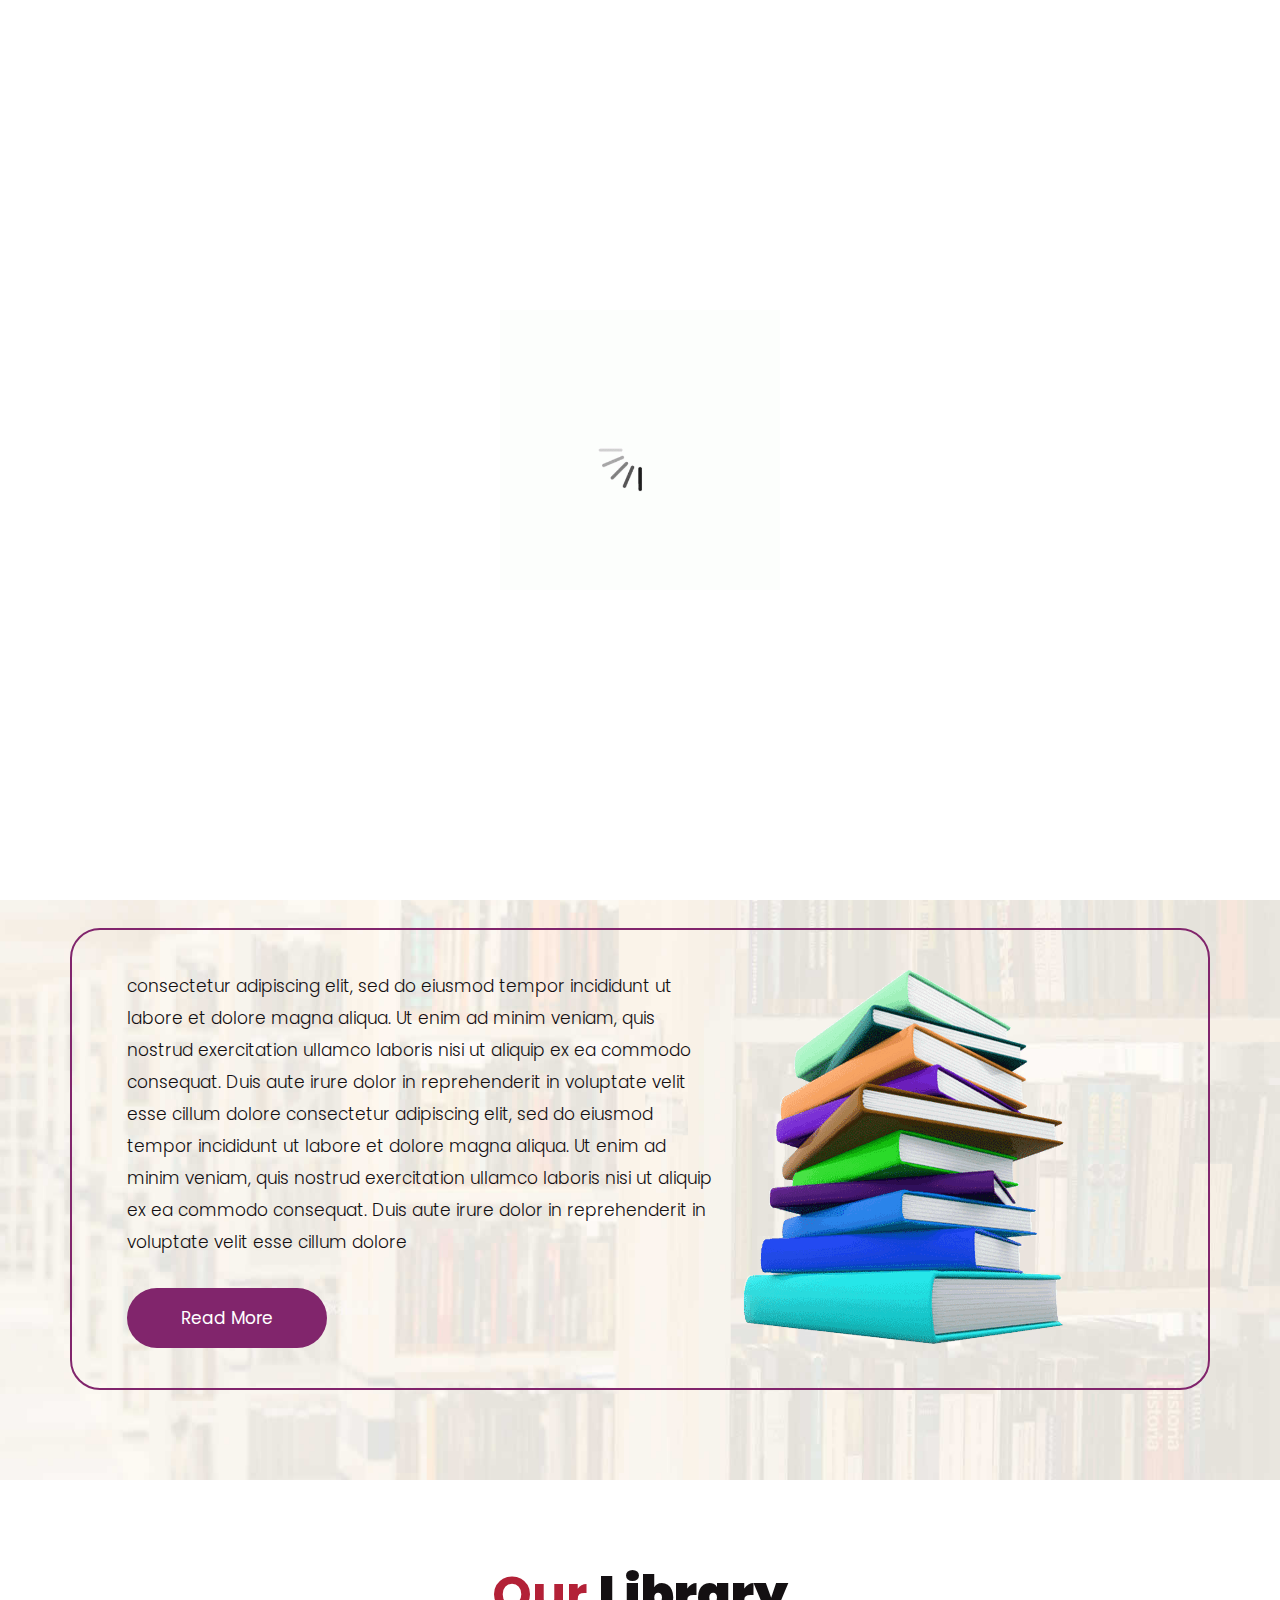
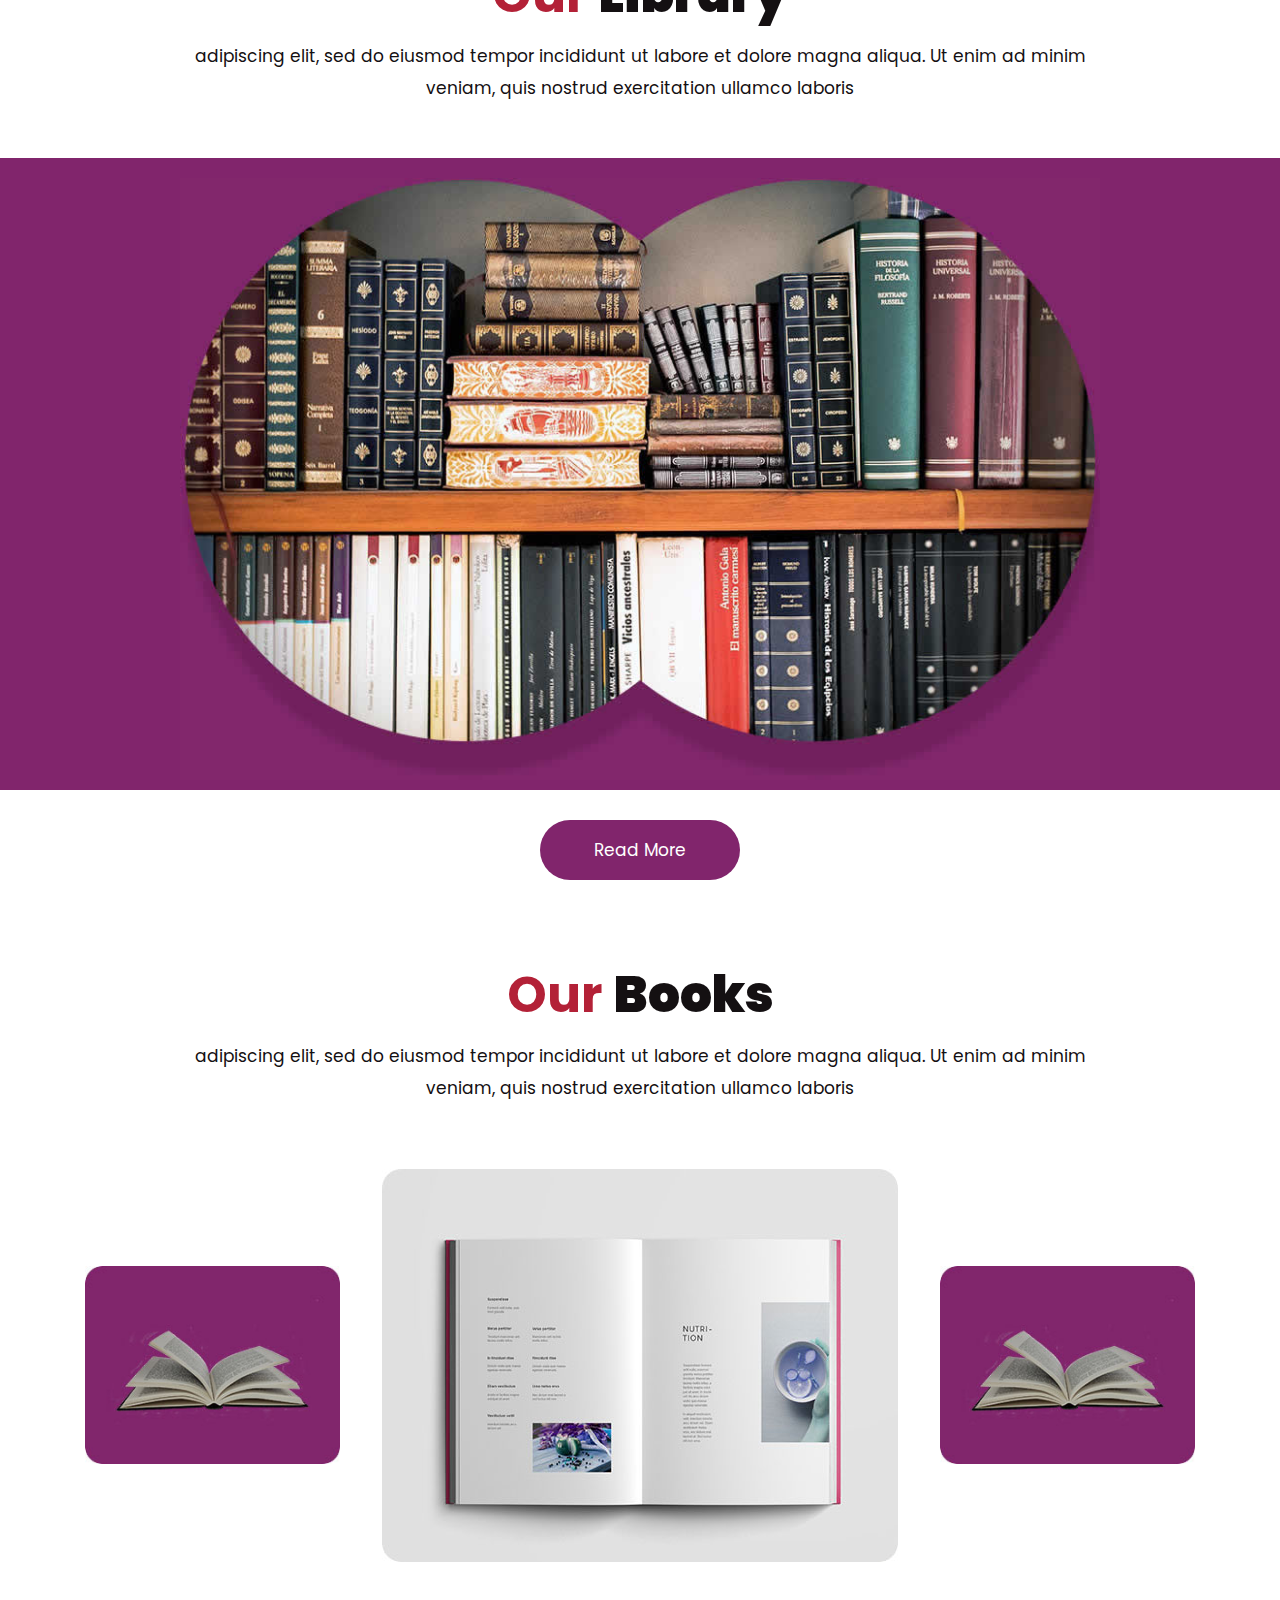
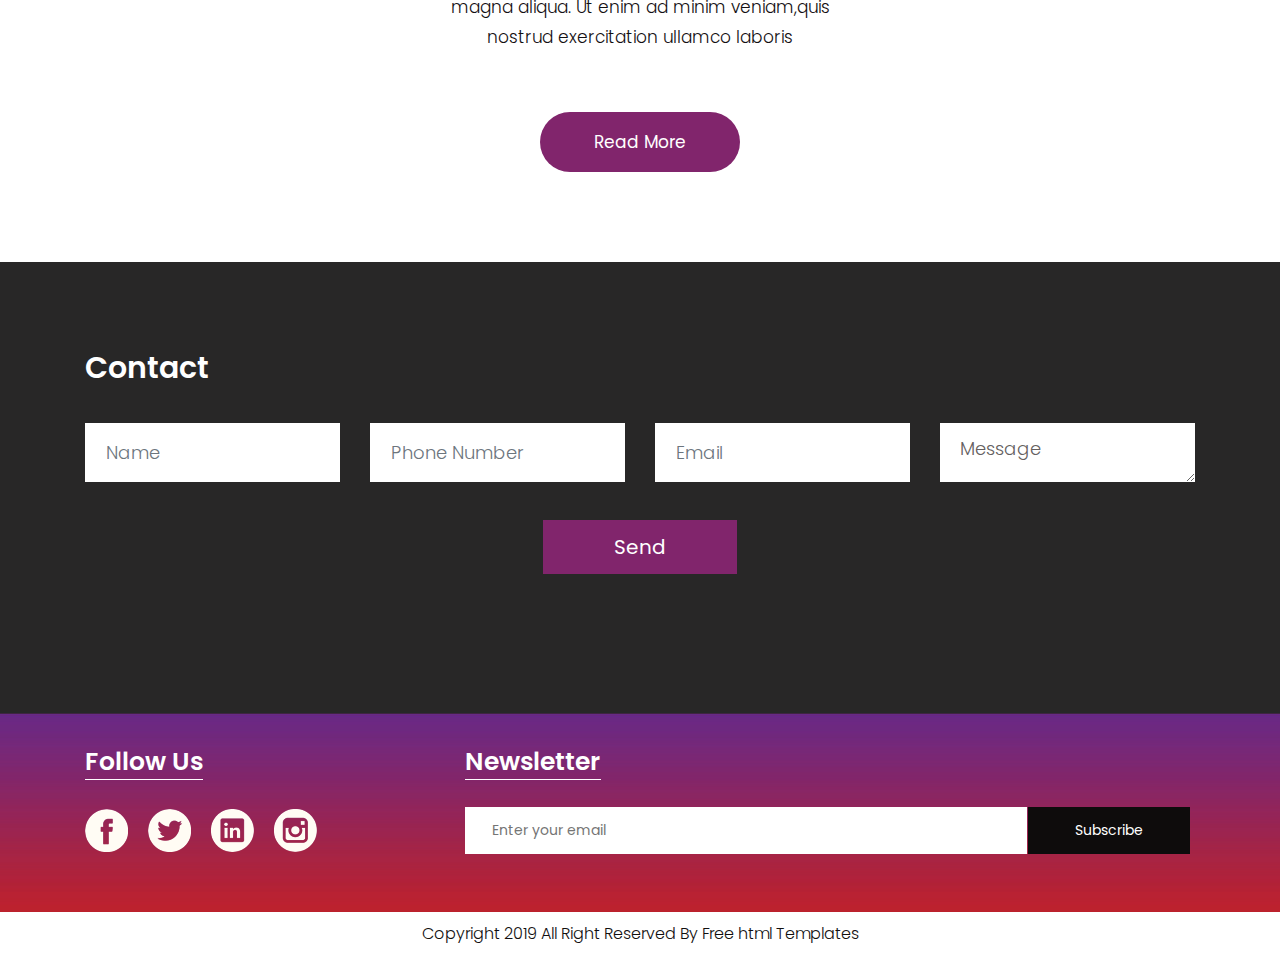
<file: memorial/index.html>
<!DOCTYPE html>
<html lang="en">

<head>
    <!-- basic -->
    <meta charset="utf-8">
    <meta http-equiv="X-UA-Compatible" content="IE=edge">
    <!-- mobile metas -->
    <meta name="viewport" content="width=device-width, initial-scale=1">
    <meta name="viewport" content="initial-scale=1, maximum-scale=1">
    <!-- site metas -->
    <title>memorial books</title>
    <meta name="keywords" content="">
    <meta name="description" content="">
    <meta name="author" content="">
    <!-- bootstrap css -->
    <link rel="stylesheet" href="css/bootstrap.min.css">
    <!-- style css -->
    <link rel="stylesheet" href="css/style.css">
    <!-- Responsive-->
    <link rel="stylesheet" href="css/responsive.css">
    <!-- fevicon -->
    <link rel="icon" href="images/fevicon.png" type="image/gif" />
    <!-- Scrollbar Custom CSS -->
    <link rel="stylesheet" href="css/jquery.mCustomScrollbar.min.css">
    <!-- Tweaks for older IEs-->
    <!--[if lt IE 9]>
      <script src="https://oss.maxcdn.com/html5shiv/3.7.3/html5shiv.min.js"></script>
      <script src="https://oss.maxcdn.com/respond/1.4.2/respond.min.js"></script><![endif]-->
</head>
<!-- body -->

<body class="main-layout home_page">
    <!-- loader  -->
    <div class="loader_bg">
        <div class="loader"><img src="images/loading.gif" alt="#" /></div>
    </div>
    <!-- end loader -->
    <!-- header -->
    <header>
        <!-- header inner -->
        <div class="header">
            <div class="container">
                <div class="row">
                    <div class="col-xl-3 col-lg-3 col-md-3 col-sm-3 col logo_section">
                        <div class="full">
                            <div class="center-desk">
                                <div class="logo">
                                    <a href="index.html"><img src="images/logo.png" alt="#"></a>
                                </div>
                            </div>
                        </div>
                    </div>
                    <div class="col-xl-9 col-lg-9 col-md-9 col-sm-9">
                        <div class="menu-area">
                            <div class="limit-box">
                                <nav class="main-menu">
                                    <ul class="menu-area-main">
                                        <li class="active"> <a href="index.html">Home</a> </li>

                                        <li><a href="ourevents.html">Our Events</a></li>
                                        <li>
                                            <a href="Announcement.html">Announcement</a>
                                        </li>

                                        <li class="mean-last">
                                            <a href="#"><img src="images/search_icon.png" alt="#" /></a>
                                        </li>
                                        <li class="mean-last">
                                            <a href="#"><img src="images/top-icon.png" alt="#" /></a>
                                        </li>
                                    </ul>
                                </nav>
                            </div>
                        </div>
                    </div>
                </div>
            </div>
        </div>

        <!-- end header inner -->
    </header>
    <!-- end header -->
    <section class="slider_section">
        <div id="myCarousel" class="carousel slide banner-main" data-ride="carousel">
            <div class="carousel-inner">
                <div class="carousel-item active">
                    <img class="first-slide" src="images/banner.jpg" alt="First slide">
                    <div class="container">
                        <div class="carousel-caption relative">
                            <h1>The Best Libraries That<br> Every Book Lover Must<br> Visit!</h1>
                            <p>adipiscing elit, sed do eiusmod tempor incididunt ut<br> labore et dolore magna aliqua. Ut enim ad minim<br> veniam, quis nostrud exercitation </p>
                            <div class="button_section"> <a class="main_bt" href="#">Read More</a> </div>
                            <ul class="locat_icon">
                                <li>
                                    <a href="#"><img src="icon/facebook.png"></a>
                                </li>
                                <li>
                                    <a href="#"><img src="icon/Twitter.png"></a>
                                </li>
                                <li>
                                    <a href="#"><img src="icon/linkedin.png"></a>
                                </li>
                                <li>
                                    <a href="#"><img src="icon/instagram.png"></a>
                                </li>
                            </ul>
                        </div>
                    </div>
                </div>
                <div class="carousel-item">
                    <img class="second-slide" src="images/banner.jpg" alt="Second slide">
                    <div class="container">
                        <div class="carousel-caption relative">
                            <h1>The Best Libraries That<br> Every Book Lover Must<br> Visit!</h1>
                            <p>adipiscing elit, sed do eiusmod tempor incididunt ut<br> labore et dolore magna aliqua. Ut enim ad minim<br> veniam, quis nostrud exercitation </p>
                            <div class="button_section"> <a class="main_bt" href="#">Read More</a> </div>
                            <ul class="locat_icon">
                                <li>
                                    <a href="#"><img src="icon/facebook.png"></a>
                                </li>
                                <li>
                                    <a href="#"><img src="icon/Twitter.png"></a>
                                </li>
                                <li>
                                    <a href="#"><img src="icon/linkedin.png"></a>
                                </li>
                                <li>
                                    <a href="#"><img src="icon/instagram.png"></a>
                                </li>
                            </ul>
                        </div>
                    </div>
                </div>
                <div class="carousel-item">
                    <img class="third-slide" src="images/banner.jpg" alt="Third slide">
                    <div class="container">
                        <div class="carousel-caption relative">
                            <h1>The Best Libraries That<br> Every Book Lover Must<br> Visit!</h1>
                            <p>adipiscing elit, sed do eiusmod tempor incididunt ut<br> labore et dolore magna aliqua. Ut enim ad minim<br> veniam, quis nostrud exercitation </p>
                            <div class="button_section"> <a class="main_bt" href="#">Read More</a> </div>
                            <ul class="locat_icon">
                                <li>
                                    <a href="#"><img src="icon/facebook.png"></a>
                                </li>
                                <li>
                                    <a href="#"><img src="icon/Twitter.png"></a>
                                </li>
                                <li>
                                    <a href="#"><img src="icon/linkedin.png"></a>
                                </li>
                                <li>
                                    <a href="#"><img src="icon/instagram.png"></a>
                                </li>
                            </ul>
                        </div>
                    </div>
                </div>
            </div>
            <a class="carousel-control-prev" href="#myCarousel" role="button" data-slide="prev">
                <span class="carousel-control-prev-icon" aria-hidden="true"></span>
                <span class="sr-only">Previous</span>
            </a>
            <a class="carousel-control-next" href="#myCarousel" role="button" data-slide="next">
                <span class="carousel-control-next-icon" aria-hidden="true"></span>
                <span class="sr-only">Next</span>
            </a>
        </div>
    </section>
    <!-- about -->
    <div class="about">
        <div class="container">
            <div class="row">
                <div class="col-md-10 offset-md-1">
                    <div class="aboutheading">
                        <h2>About <strong class="black">Us</strong></h2>
                        <span>adipiscing elit, sed do eiusmod tempor incididunt ut labore et dolore magna aliqua. Ut enim ad minim veniam, quis nostrud exercitation ullamco laboris</span>
                    </div>
                </div>
            </div>
            <div class="row border">
                <div class="col-xl-7 col-lg-7 col-md-12 col-sm-12">
                    <div class="about-box">
                        <p> consectetur adipiscing elit, sed do eiusmod tempor incididunt ut labore et dolore magna aliqua. Ut enim ad minim veniam, quis nostrud exercitation ullamco laboris nisi ut aliquip ex ea commodo consequat. Duis aute irure dolor in
                            reprehenderit in voluptate velit esse cillum dolore consectetur adipiscing elit, sed do eiusmod tempor incididunt ut labore et dolore magna aliqua. Ut enim ad minim veniam, quis nostrud exercitation ullamco laboris nisi ut
                            aliquip ex ea commodo consequat. Duis aute irure dolor in reprehenderit in voluptate velit esse cillum dolore</p>
                        <a href="#">Read More</a>
                    </div>
                </div>
                <div class="col-xl-5 col-lg-5 col-md-12 col-sm-12">
                    <div class="about-box">
                        <figure><img src="images/about.png" alt="img" /></figure>
                    </div>
                </div>
            </div>
        </div>
    </div>

    <!-- end about -->
    <!-- Library -->
    <div class="Library">
        <div class="container">
            <div class="row">
                <div class="col-md-10 offset-md-1">
                    <div class="titlepage">
                        <h2>Our <strong class="black">Library </strong></h2>
                        <span>adipiscing elit, sed do eiusmod tempor incididunt ut labore et dolore magna aliqua. Ut enim ad minim veniam, quis nostrud exercitation ullamco laboris</span>
                    </div>
                </div>
            </div>
        </div>
        <div class="bg">
            <div class="container">
                <div class="row">
                    <div class="col-md-10 offset-md-1">
                        <div class="Library-box">
                            <figure><img src="images/Library-.jpg" alt="#" /></figure>
                        </div>
                    </div>
                </div>
            </div>
        </div>
        <div class="container">
            <div class="row">
                <div class="col-md-12">
                    <div class="read-more">
                        <a href="#">Read More</a>
                    </div>
                </div>
            </div>
        </div>
    </div>
    <!-- end Library -->
    <!--Books -->
    <div class="Books">
        <div class="container">
            <div class="row">
                <div class="col-md-10 offset-md-1">
                    <div class="titlepage">
                        <h2>Our <strong class="black">Books </strong></h2>
                        <span>adipiscing elit, sed do eiusmod tempor incididunt ut labore et dolore magna aliqua. Ut enim ad minim veniam, quis nostrud exercitation ullamco laboris</span>
                    </div>
                </div>
            </div>
            <div class="row box">
                <div class="col-xl-3 col-lg-3 col-md-3 col-sm-12">
                    <div class="book-box">
                        <figure><img src="images/book-1.jpg" alt="img" /></figure>
                    </div>
                </div>
                <div class="col-xl-6 col-lg-6 col-md-6 col-sm-12">
                    <div class="book-box">
                        <figure><img src="images/book-2.jpg" alt="img" /></figure>
                    </div>
                </div>
                <div class="col-xl-3 col-lg-3 col-md-3 col-sm-12">
                    <div class="book-box">
                        <figure><img src="images/book-1.jpg" alt="img" /></figure>
                    </div>
                </div>
                <div class="col-md-6 offset-md-3">
                    <p>magna aliqua. Ut enim ad minim veniam,quis nostrud exercitation ullamco laboris</p>
                </div>
            </div>
            <div class="container">
                <div class="row">
                    <div class="col-md-12">
                        <div class="read-more">
                            <a href="#">Read More</a>
                        </div>
                    </div>
                </div>
            </div>
        </div>
    </div>
    <!-- end Books -->
    <!-- Contact -->
    <div class="Contact">
        <div class="container">
            <div class="row">
                <div class="col-md-12">
                    <div class="titlepage3">
                        <h2>Contact</h2>
                    </div>
                </div>
            </div>
            <div class="row">
                <div class="col-xl-12 col-lg-12 col-md-12 col-sm-12">
                    <form>
                        <div class="row">
                            <div class="col-xl-3 col-lg-3 col-md-3 col-sm-12">
                                <input class="form-control" placeholder="Name" type="Name">
                            </div>
                            <div class="col-xl-3 col-lg-3 col-md-3 col-sm-12">
                                <input class="form-control" placeholder="Phone Number" type="Phone Number">
                            </div>
                            <div class="col-xl-3 col-lg-3 col-md-3 col-sm-12">
                                <input class="form-control" placeholder="Email" type="Email">
                            </div>
                            <div class="col-xl-3 col-lg-3 col-md-3 col-sm-12">
                                <textarea class="textarea" placeholder="Message">Message</textarea>
                            </div>
                        </div>
                    </form>
                </div>
                <button class="send-btn">Send</button>
            </div>
        </div>
    </div>
    <!-- end Contact -->
    <!-- footer -->
    <footer>
        <div class="footer">
            <div class="container">
                <div class="row pdn-top-30">
                    <div class="col-xl-4 col-lg-4 col-md-4 col-sm-12">
                        <div class="Follow">
                            <h3>Follow Us</h3>
                        </div>
                        <ul class="location_icon">
                            <li>
                                <a href="#"><img src="icon/facebook.png"></a>
                            </li>
                            <li>
                                <a href="#"><img src="icon/Twitter.png"></a>
                            </li>
                            <li>
                                <a href="#"><img src="icon/linkedin.png"></a>
                            </li>
                            <li>
                                <a href="#"><img src="icon/instagram.png"></a>
                            </li>
                        </ul>
                    </div>
                    <div class="col-xl-8 col-lg-8 col-md-8 col-sm-12">
                        <div class="Follow">
                            <h3>Newsletter</h3>
                        </div>
                        <input class="Newsletter" placeholder="Enter your email" type="Enter your email">
                        <button class="Subscribe">Subscribe</button>
                    </div>
                </div>
            </div>
        </div>
        <div class="copyright">
            <div class="container">
                <p>Copyright 2019 All Right Reserved By <a href="https://html.design/">Free html Templates</a></p>
            </div>
        </div>
    </footer>
    <!-- end footer -->
    <!-- Javascript files-->
    <script src="js/jquery.min.js"></script>
    <script src="js/popper.min.js"></script>
    <script src="js/bootstrap.bundle.min.js"></script>
    <script src="js/jquery-3.0.0.min.js"></script>
    <script src="js/plugin.js"></script>
    <!-- sidebar -->
    <script src="js/jquery.mCustomScrollbar.concat.min.js"></script>
    <script src="js/custom.js"></script>
</body>

</html>
</file>
<file: memorial/css/style.css>
/*--------------------------------------------------------------------- File Name: style.css ---------------------------------------------------------------------*/
/*--------------------------------------------------------------------- import Fonts ---------------------------------------------------------------------*/

@import url("https://fonts.googleapis.com/css?family=Rajdhani:300,400,500,600,700");
@import url("https://fonts.googleapis.com/css?family=Poppins:100,100i,200,200i,300,300i,400,400i,500,500i,600,600i,700,700i,800,800i,900,900i");
/*****---------------------------------------- 1) font-family: 'Rajdhani', sans-serif;
 2) font-family: 'Poppins', sans-serif;
 ----------------------------------------*****/
/*--------------------------------------------------------------------- import Files ---------------------------------------------------------------------*/

@import url(animate.min.css);
@import url(normalize.css);
@import url(font-awesome.min.css);
@import url(meanmenu.css);
@import url(owl.carousel.min.css);
@import url(slick.css);
@import url(jquery.fancybox.min.css);
@import url(jquery-ui.css);
@import url(nice-select.css);
/*--------------------------------------------------------------------- skeleton ---------------------------------------------------------------------*/

* {
  box-sizing: border-box !important;
}

body {
  color: #666666;
  font-size: 14px;
  font-family: "poppins", sans-serif;
  line-height: 1.80857;
  font-weight: normal;
  overflow-x: hidden;
}

a {
  color: #1f1f1f;
  text-decoration: none !important;
  outline: none !important;
  -webkit-transition: all 0.3s ease-in-out;
  -moz-transition: all 0.3s ease-in-out;
  -ms-transition: all 0.3s ease-in-out;
  -o-transition: all 0.3s ease-in-out;
  transition: all 0.3s ease-in-out;
}

h1,
h2,
h3,
h4,
h5,
h6 {
  letter-spacing: 0;
  font-weight: normal;
  position: relative;
  padding: 0 0 10px 0;
  font-weight: normal;
  line-height: normal;
  color: #111111;
  margin: 0;
}

h1 {
  font-size: 24px;
}

h2 {
  font-size: 22px;
}

h3 {
  font-size: 18px;
}

h4 {
  font-size: 16px;
}

h5 {
  font-size: 14px;
}

h6 {
  font-size: 13px;
}

*,
*::after,
*::before {
  -webkit-box-sizing: border-box;
  -moz-box-sizing: border-box;
  box-sizing: border-box;
}

h1 a,
h2 a,
h3 a,
h4 a,
h5 a,
h6 a {
  color: #212121;
  text-decoration: none !important;
  opacity: 1;
}

button:focus {
  outline: none;
}

ul,
li,
ol {
  margin: 0px;
  padding: 0px;
  list-style: none;
}

p {
  margin: 0px;
  font-weight: 300;
  font-size: 15px;
  line-height: 24px;
}

a {
  color: #222222;
  text-decoration: none;
  outline: none !important;
}

a,
.btn {
  text-decoration: none !important;
  outline: none !important;
  -webkit-transition: all 0.3s ease-in-out;
  -moz-transition: all 0.3s ease-in-out;
  -ms-transition: all 0.3s ease-in-out;
  -o-transition: all 0.3s ease-in-out;
  transition: all 0.3s ease-in-out;
}

img {
  max-width: 100%;
  height: auto;
}

:focus {
  outline: 0;
}

.btn-custom {
  margin-top: 20px;
  background-color: transparent !important;
  border: 2px solid #ddd;
  padding: 12px 40px;
  font-size: 16px;
}

.lead {
  font-size: 18px;
  line-height: 30px;
  color: #767676;
  margin: 0;
  padding: 0;
}

.form-control:focus {
  border-color: #ffffff !important;
  box-shadow: 0 0 0 0.2rem rgba(255, 255, 255, 0.25);
}

.navbar-form input {
  border: none !important;
}

.badge {
  font-weight: 500;
}

blockquote {
  margin: 20px 0 20px;
  padding: 30px;
}

button {
  border: 0;
  margin: 0;
  padding: 0;
  cursor: pointer;
}

.full {
  float: left;
  width: 100%;
}

.layout_padding {
  padding-top: 90px;
  padding-bottom: 90px;
}

.layout_padding_2 {
  padding-top: 75px;
  padding-bottom: 75px;
}

.light_silver {
  background: #f9f9f9;
}

.theme_bg {
  background: #38c8a8;
}

.margin_top_30 {
  margin-top: 30px !important;
}

.full {
  width: 100%;
  float: left;
  margin: 0;
  padding: 0;
}
/**-- heading section --**/

.main_heading {
  text-align: center;
  display: flex;
  justify-content: center;
  position: relative;
  margin-bottom: 50px;
}

.main_heading h2 {
  padding: 0;
  font-size: 48px;
  line-height: 60px;
  font-weight: 400;
  position: relative;
  letter-spacing: -0.5px;
  color: #114c7d;
  border-left: solid #38c8a8 10px;
  padding-left: 15px;
}

.main_heading h2 strong {
  background: #38c8a8;
  color: #fff;
  font-weight: 600;
  padding: 0 15px;
  line-height: 68px;
}

.white_heading_main h2 {
  color: #fff;
}

.small_main_heading {
  margin-top: 25px;
  float: left;
  width: 100%;
  border-bottom: solid rgba(0, 0, 0, 0.07) 1px;
  margin-bottom: 25px;
}

.small_main_heading h2 {
  padding: 2px 0 20px 0;
  color: #114c7d;
  font-weight: 400;
  font-size: 28px;
  background-image: url("../images/fevicon.png");
  background-repeat: no-repeat;
  padding-left: 55px;
  letter-spacing: -0.5px;
}

.small_main_heading h2 strong {
  color: #38c8a8;
  font-weight: 600;
}

.main_bt {
  background: transparent;
  color: #fff;
  padding: 15px 60px 15px 60px;
  float: left;
  font-size: 15px;
  font-weight: 400;
  border: solid #fff 2px;
  border-radius: 30px;
  margin: 63px 0px 60px 0px;
}

a.readmore_bt {
  color: #fff;
  font-weight: 300;
  text-decoration: underline !important;
}

.main_bt:hover,
.main_bt:focus {
  background: #000;
  border: solid #000 2px;
  color: #fff;
}
/**-- list icon --**/

.ul_list_info_icon ul {
  list-style: none;
}

.ul_list_info_icon ul li {
  display: inline;
  float: left;
  width: 100%;
}

.ul_list_info_icon ul li img {
  width: 75px;
}
/*---------------------------- preloader area ----------------------------*/

.loader_bg {
  position: fixed;
  z-index: 9999999;
  background: #fff;
  width: 100%;
  height: 100%;
}

.loader {
  height: 100%;
  width: 100%;
  position: absolute;
  left: 0;
  top: 0;
  display: flex;
  justify-content: center;
  align-items: center;
}

.loader img {
  width: 280px;
}
/*---------------------------- scroll to top area ----------------------------*/

.scrollup {
  float: right;
  position: absolute;
  color: #fff;
  right: 20px;
  padding: 0px 5px;
  text-transform: uppercase;
  font-weight: 600;
  background: #38c8a8;
  position: fixed;
  bottom: 20px;
  z-index: 99;
  text-align: center;
  color: #fff;
  cursor: pointer;
  border-radius: 0px;
  opacity: 0;
  backface-visibility: hidden;
  -webkit-backface-visibility: hidden;
  transform: scale(1);
  -moz-transform: scale(1);
  -o-transform: scale(1);
  -webkit-transform: scale(1);
  transition: 0.2s all ease;
  -moz-transition: 0.2s all ease;
  -o-transition: 0.2s all ease;
  -webkit-transition: 0.2s all ease;
  width: 50px;
  height: 50px;
  border-radius: 100%;
  line-height: 48px;
  font-size: 16px;
}

.scrollup.b-show_scrollBut {
  opacity: 1;
  visibility: visible;
}

.top_awro {
  background: #ee4a79 none repeat scroll 0 0;
  cursor: pointer;
  padding: 6px 8px;
  position: fixed;
  bottom: 59px;
  right: 20px;
  display: none;
  height: 45px;
  width: 45px;
  border-radius: 50%;
  text-align: center;
  line-height: 30px;
  transition: all 0.5s ease;
}

.sale_pro {
  background: #f25252 !important;
}

.margin_top_50 {
  margin-top: 50px;
}

.margin_bottom_30_all {
  margin-bottom: 30px;
}

.text_align_center {
  text-align: center;
}
/*--------------------------------------------------------------------- header area ---------------------------------------------------------------------*/

.header {
  padding: 15px 0px;
  position: absolute;
  z-index: 999;
  width: 100%;
  left: 0;
  top: 0;
  background-color: #111;
}

.home_page .header {
  background: rgba(0, 0, 0, 0.4);
}

.logo {
  float: left;
}

nav.main-menu {
  float: right;
  margin-left: 0;
}

ul.top_icon {
  float: right;
  padding-top: 17px;
}

ul.top_icon li {
  float: left;
  color: #fff;
  display: flex;
  flex-wrap: wrap;
  align-items: center;
  padding-right: 20px;
}

ul.top_icon li:last-child {
  padding-right: 0px;
}

ul.top_icon li a {
  color: #fff;
}

.menu-area-main li:hover a,
.menu-area-main li:focus a {
  color: #b32137;
}

.menu-area-main li.active a {
  color: #b32137;
}

.right_cart_section {
  float: right;
  width: auto;
}

.right_cart_section ul {
  float: left;
  min-height: auto;
  margin: 0;
  padding: 12px 0 0;
}

.right_cart_section .cart_icons {
  padding: 18px 0 0;
}

.main-menu ul > li nth:child(5) a {
  padding-right: 0px;
}

.right_cart_section ul li {
  float: left;
  font-size: 17px;
  font-weight: 400;
  color: #fff;
  margin-right: 30px;
}

.right_cart_section ul.cart_update li {
  font-size: 13px;
  color: #ccc;
  line-height: normal;
  margin: 0;
  font-weight: 300;
}

.right_cart_section ul.cart_update li span {
  font-size: 18px;
  font-weight: 300;
  color: #fff;
  line-height: 21px;
}

.right_cart_section ul li i {
  margin-right: 10px;
  margin-top: 5px;
  float: left;
  color: #fff;
  font-size: 21px;
}

.right_cart_section ul li a {
  color: #fff;
}
/*-- end header middle --*/

.top-bar-info {
  background: #111111;
  padding: 5px 0px;
}

.top-menu-left {
  float: left;
}

.top-menu-left li {
  position: relative;
  display: inline-block;
  margin-right: 11px;
  padding-right: 12px;
}

.top-menu-left li::before {
  content: "";
  position: absolute;
  right: 0;
  top: 9px;
  height: 10px;
  border-right: 1px dotted #999;
}

.top-menu-left li:last-child::before {
  display: none;
}

.top-menu-left li:last-child {
  padding: 0px;
  margin: 0px;
}

.top-menu-left li a {
  color: #ffffff;
  font-size: 12px;
  text-transform: uppercase;
  text-decoration: none;
}

.top-menu-left li a:hover {
  color: #38c8a8;
}

.right-dropdown-language {
  float: right;
  margin-left: 12px;
}

.dropdown-bar .dropdown-link {
  position: absolute;
  z-index: 1009;
  top: 40px;
  left: 0;
  right: auto;
  min-width: 50px;
  padding: 15px;
  background: #ffffff;
  list-style: none;
  border: 2px solid #38c8a8;
  opacity: 0;
  visibility: hidden;
  -webkit-box-shadow: 0 0 10px rgba(0, 0, 0, 0.1);
  box-shadow: 0 0 10px rgba(0, 0, 0, 0.1);
  -webkit-transition: opacity 0.2s ease 0s, visibility 0.2s linear 0s;
  -o-transition: opacity 0.2s ease 0s, visibility 0.2s linear 0s;
  transition: opacity 0.2s ease 0s, visibility 0.2s linear 0s;
  text-align: left;
}

.dropdown-bar:hover .dropdown-link {
  opacity: 1;
  visibility: visible;
  top: 25px;
}

.dropdown-bar.right-dropdown-language > a::after {
  font-family: "FontAwesome";
  content: "\f107";
  text-decoration: none;
  padding-left: 4px;
  color: #ffffff;
}

.right-dropdown-language > a {
  line-height: 10px;
  padding: 5px 5px;
  cursor: pointer;
}

.dropdown-bar .dropdown-link li a {
  color: #111111;
  display: block;
  font-size: 12px;
  line-height: 15px;
  padding: 5px 0;
}

.dropdown-bar .dropdown-link li a:hover {
  color: #38c8a8;
}

.dropdown-bar .dropdown-link li a img {
  margin-right: 7px;
}

.dropdown-bar .dropdown-link li.active {
  font-weight: bold;
}

.right-dropdown-language .dropdown-link {
  min-width: 100px;
  padding: 7px 10px;
  color: #111111;
}

.dropdown-bar {
  position: relative;
  padding: 0 5px;
  font-size: 13px;
}

.dropdown-bar .dropdown-link.right-sd {
  left: auto;
  right: 0;
}

.right-dropdown-currency {
  float: right;
  margin-left: 12px;
}

.dropdown-bar.right-dropdown-currency > a::after {
  font-family: "FontAwesome";
  content: "\f107";
  text-decoration: none;
  padding-left: 4px;
  color: #ffffff;
}

.right-dropdown-currency > a {
  line-height: 10px;
  padding: 5px 5px;
  cursor: pointer;
  color: #ffffff;
}

.right-dropdown-currency .dropdown-link {
  min-width: 100px;
  padding: 7px 10px;
  color: #111111;
}

.right-dropdown-currency .dropdown-link {
  min-width: 55px;
  padding: 7px 10px;
}

.right-dropdown-currency .dropdown-link li a span.symbol {
  margin-right: 7px;
}

#login-modal .modal-content {
  border-radius: 0px;
}

#login-modal .modal-content .modal-header {
  background: #38c8a8;
  border-radius: 0;
}

#login-modal .modal-content .modal-body .form-group input {
  background: #ffffff;
  border: 1px solid #c8c8c8;
  border-radius: 0px;
}

#login-modal .modal-content .modal-body .form-group input:focus {
  border: 1px solid #c8c8c8 !important;
}

#login-modal .modal-content form {
  margin-bottom: 10px;
}

.modal-title {
  padding: 0px;
  color: #ffffff;
  font-size: 18px;
  text-transform: uppercase;
}

.btn-template-outlined {
  background: #111111;
  color: #ffffff;
  border: none;
  border-radius: 0px;
}

.btn-template-outlined i {
  padding-right: 10px;
}

.text-muted {
  padding: 10px 0px;
}

.slogan-line {
  float: right;
  color: #ffffff;
  font-size: 13px;
}

.middle-area {
  padding: 30px 0px;
}

.header-search {
  padding: 3px 0px;
}

.header-search form {
  position: relative;
  -webkit-box-shadow: 0px 1px 10px -1px rgba(0, 0, 0, 0.2);
  box-shadow: 0px 1px 10px -1px rgba(0, 0, 0, 0.2);
}

.header-search .btn-group.bootstrap-select {
  position: absolute;
  left: 0px;
  top: 0px;
}

.header-search input {
  width: 100%;
  min-height: 45px;
  border-radius: 0px;
  border: none;
  padding-left: 15px;
  border: 1px solid #e0e7ed;
}

.header-search form .search-btn {
  position: absolute;
  right: 0;
  top: 0;
  border: 0;
  color: #fff;
  font-size: 20px;
  padding: 4px 15px;
  border-radius: 0px;
  background-color: #38c8a8;
  cursor: pointer;
}

.header-search form .search-btn:hover {
  background: #111111;
}

.cart-box {
  float: right;
  margin-left: 10px;
  position: relative;
}

.cart-content-box {
  position: absolute;
  z-index: 1009;
  top: 40px;
  left: auto;
  right: 0;
  min-width: 250px;
  max-width: 250px;
  padding: 15px;
  background: #ffffff;
  list-style: none;
  border: 2px solid #38c8a8;
  opacity: 0;
  visibility: hidden;
  -webkit-box-shadow: 0 0 10px rgba(0, 0, 0, 0.1);
  box-shadow: 0 0 10px rgba(0, 0, 0, 0.1);
  text-align: left;
  -webkit-transform: scaleY(0);
  transform: scaleY(0);
  -webkit-transform-origin: 0 0 0;
  transform-origin: 0 0 0;
  -webkit-transition: all 0.3s ease 0s;
  transition: all 0.3s ease 0s;
  transition: all 0.3s ease 0s;
}

.cart-box:hover .cart-content-box {
  opacity: 1;
  visibility: visible;
  top: 100%;
  -webkit-transform: scaleY(1);
  transform: scaleY(1);
}

.inner-cart {
  background: #38c8a8;
  border-radius: 2px;
  padding: 0px;
  color: #ffffff;
  position: relative;
  width: 40px;
  height: 40px;
  text-align: center;
}

.cart-box .inner-cart:hover {
  color: #ffffff;
}

.line-cart {
  float: left;
  line-height: 40px;
  margin-right: 9px;
}

.cart-box a {
  display: inline-block;
}

.cart-box a:hover {
  color: #38c8a8;
}

.cart-box a span.icon {
  background: #38c8a8;
  width: 30px;
  height: 40px;
  display: inline-block;
  line-height: 40px;
  text-align: center;
  color: #ffffff;
  position: relative;
  border-radius: 2px;
}

.cart-box a .p-up {
  position: absolute;
  right: -8px;
  top: -8px;
  line-height: initial;
  background: #38c8a8;
  padding: 3px;
  border-radius: 50%;
  width: 17px;
  height: 17px;
  font-size: 12px;
  text-align: center;
  line-height: 10px;
}

.wish-box {
  float: right;
}

.wish-box a {
  display: inline-block;
}

.wish-box a:hover {
  color: #38c8a8;
}

.wish-box a span.icon {
  background: #38c8a8;
  width: 40px;
  height: 40px;
  display: inline-block;
  line-height: 40px;
  text-align: center;
  color: #ffffff;
  position: relative;
  border-radius: 2px;
}

.wish-box a span.icon:hover {
  background: #111111;
}

.cart-content-right {
  padding: 5px 0px;
}

.cart-content-box .items {
  text-align: center;
}

.product-media {
  width: 60px;
  float: left;
  position: relative;
}

.cart-content-box .items:hover .product-media::before {
  transform: scale(1);
  -webkit-transform: scale(1);
  -moz-transform: scale(1);
  -ms-transform: scale(1);
  -o-transform: scale(1);
}

.product-media::before {
  position: absolute;
  content: "";
  z-index: 2;
  top: 0;
  left: 0;
  width: 100%;
  height: 100%;
  background-color: #38c8a8;
  opacity: 0.4;
  transform: scale(0);
  -webkit-transform: scale(0);
  -moz-transform: scale(0);
  -ms-transform: scale(0);
  -o-transform: scale(0);
  transition: all 0.5s ease;
  -webkit-transition: all 0.5s ease;
  -moz-transition: all 0.5s ease;
  -o-transition: all 0.5s ease;
}

.cart-content-box .items .item .remove {
  position: absolute;
  right: 0px;
  top: 0px;
  background: #38c8a8;
  color: #ffffff;
  width: 20px;
  height: 20px;
  line-height: 18px;
  border-radius: 2px;
}

.cart-content-box .items .item {
  margin-bottom: 10px;
  padding-bottom: 10px;
  border-bottom: 1px solid #e0e7ed;
  position: relative;
}

.cart-content-box .items .item .product-info {
  padding-top: 10px;
  padding-left: 71px;
  text-align: left;
}

.cart-content-box .items .item .remove:hover {
  background: #111111;
}

.subtotal {
  text-align: left;
  text-transform: capitalize;
  color: #38c8a8;
  font-weight: 500;
  margin-bottom: 15px;
}

.subtotal span {
  font-weight: bold;
  color: #111111;
  padding-left: 15px;
  float: right;
}

.actions .btn-process {
  padding: 5px 16px;
  color: #ffffff;
  font-family: "Roboto", sans-serif;
  font-size: 14px;
  border-radius: 2px;
  overflow: hidden;
}

.actions .btn-process:hover {
  color: #ffffff;
}

.line-cart {
  position: relative;
}

.wish-box a span.icon span {
  position: absolute;
  right: -8px;
  top: -8px;
  line-height: initial;
  background: #38c8a8;
  padding: 3px;
  border-radius: 50%;
  width: 17px;
  height: 17px;
  font-size: 12px;
}

.main-menu {
  text-align: center;
}

.main-menu ul {
  margin: 0;
  list-style-type: none;
}

.main-menu ul > li {
  display: inline-block;
  position: relative;
}

.main-menu ul > li a {
  padding: 15px 18px;
  line-height: 20px;
  font-size: 16px;
  display: block;
  font-weight: 500;
  color: #fff;
  text-transform: uppercase;
}

.main-menu ul li:last-child a {
  padding-right: 0;
}

.sub-down li {
  background: #ffffff;
}

.main-menu ul > li .sub-down li a {
  color: #114c7d;
  font-size: 15px;
  text-transform: capitalize;
  font-weight: 300;
  padding: 12px 5px;
  position: relative;
  border-bottom: solid #eee 1px;
}

.main-menu ul > li .sub-down li a::before {
}

.main-menu ul > li .sub-down li a:hover {
  color: #111111;
}

.main-menu ul > li .sub-down li a:hover::before {
}

.main-menu ul li:first-child {
  margin-left: 0;
}

.main-menu ul > li > ul {
  opacity: 0;
  position: absolute;
  text-align: left;
  top: 100%;
  -webkit-transform: scaleY(0);
  transform: scaleY(0);
  -webkit-transform-origin: 0 0 0;
  transform-origin: 0 0 0;
  -webkit-transition: all 0.3s ease 0s;
  transition: all 0.3s ease 0s;
  visibility: hidden;
  width: 240px;
  z-index: 999;
  background: #fff;
  -webkit-box-shadow: 0 6px 12px rgba(0, 0, 0, 0.175);
  box-shadow: 0 6px 12px rgba(0, 0, 0, 0.175);
}

.main-menu > ul > li:hover > ul {
  -webkit-transform: scaleY(1);
  transform: scaleY(1);
  visibility: visible;
  opacity: 1;
}

.main-menu ul > li > ul > li {
  margin: 0px;
  position: relative;
  display: block;
}

.main-menu ul > li > ul > li:hover > ul {
  -webkit-transform: scaleY(1);
  transform: scaleY(1);
  visibility: visible;
  opacity: 1;
  left: 100%;
  top: 10px;
}

.main-menu ul > li > ul > li > a {
  background: none !important;
}

.mean-container .mean-nav {
  margin-top: 0px;
  position: absolute;
  top: 100%;
}

.main-menu ul > li {
  position: inherit;
  display: inline-block;
  vertical-align: middle;
}

.main-menu ul > li:nth-child (6) {
  padding-right: 0px;
}

.nav > li {
  position: inherit;
  display: inline-block;
  vertical-align: middle;
}

.megamenu .sub-down {
  max-width: 1140px;
  width: 100%;
  left: 0;
  margin: 0 auto;
  right: 0;
  padding: 15px 0px;
}

.sub-full {
}

.simple-down {
  padding: 15px;
}

.megamenu-categories {
  padding: 10px 0px;
}

.sub-full.megamenu-categories li {
  display: block;
}

.megamenu .sub-full.megamenu-categories ol li a {
  padding: 5px 0px;
  font-size: 15px !important;
  font-weight: 500;
}

.sub-full.megamenu-categories ol li .category-title {
  padding: 15px 0px;
  font-size: 16px;
  font-weight: 600;
  text-transform: uppercase;
}

.sub-full.megamenu-categories ol li .category-box a {
  padding: 5px 0px;
}

.menu-add {
  padding: 30px 15px;
}

.menu-add img {
  width: 100%;
}

.main-w img {
  width: 100%;
}

.women-box {
  position: relative;
}

.women-box::before {
  content: "";
  position: absolute;
  background: rgba(0, 0, 0, 0.3);
  width: 100%;
  height: 100%;
}

.banner-up-text {
  position: absolute;
  bottom: 10px;
  left: 0px;
  right: 0px;
  text-align: center;
}

.text-a {
  color: #fff;
  text-transform: uppercase;
  font-size: 40px;
  line-height: 40px;
  font-weight: 700;
}

.text-b {
  color: #fff;
  font-size: 28px;
  text-transform: uppercase;
  line-height: 30px;
  padding: 20px 0px;
}

.text-c {
  color: #ffffff;
  font-size: 31px;
  font-weight: 300;
  text-transform: uppercase;
  line-height: 30px;
  padding-bottom: 20px;
}

.megamenu .sub-full.megamenu-categories .women-box .banner-up-text a {
  background: #111111;
  color: #ffffff !important;
  display: inline-block;
  padding: 10px 16px;
  border-radius: 2px;
  overflow: hidden;
  font-size: 16px;
}

.sticky-wrapper .sticky-wrapper-header {
  z-index: 20 !important;
  background: #ffffff;
}

.is-sticky .sticky-wrapper-header .middle-area {
  padding: 10px 0px;
}

.sticky-wrapper:not(.is-sticky) {
  height: auto !important;
}

.hover-btn {
  display: inline-block;
  vertical-align: middle;
  -webkit-transform: perspective(1px) translateZ(0);
  transform: perspective(1px) translateZ(0);
  box-shadow: 0 0 1px rgba(0, 0, 0, 0);
  position: relative;
  background: #111111;
  -webkit-transition-property: color;
  transition-property: color;
  -webkit-transition-duration: 0.3s;
  transition-duration: 0.3s;
}

.hover-btn::before {
  content: "";
  position: absolute;
  z-index: -1;
  top: 0;
  bottom: 0;
  left: 0;
  right: 0;
  background: #38c8a8;
  -webkit-transform: scaleX(0);
  transform: scaleX(0);
  -webkit-transform-origin: 50%;
  transform-origin: 50%;
  -webkit-transition-property: transform;
  transition-property: transform;
  -webkit-transition-duration: 0.3s;
  transition-duration: 0.3s;
  -webkit-transition-timing-function: ease-out;
  transition-timing-function: ease-out;
  display: block !important;
}

.hover-btn:hover::before,
.hover-btn:focus::before,
.hover-btn:active::before {
  -webkit-transform: scaleX(1);
  transform: scaleX(1);
}

.hover-btn:hover,
.hover-btn:focus,
.hover-btn:active {
  color: white;
  box-shadow: none;
}

.btn-secondary.focus,
.btn-secondary:focus {
  box-shadow: none;
}

.img-responsive {
  max-width: 100%;
}

.padding_right_15_inner {
  padding-right: 15px;
}

.padding_left_15_inner {
  padding-left: 15px;
}

.dark_bg {
  background: #114c7d;
}
/*--------------------------------------------------------------------- top banner area ---------------------------------------------------------------------*/

.top-banner-slider {
  overflow: hidden;
  clear: both;
  height: 600px;
}

.top-banner-slider .heroslider {
  margin: 0px;
  padding: 0px;
  border: none;
  position: relative;
  border-radius: 0;
}

.swiper-overlay {
  height: 100%;
  position: relative;
}

.swiper-overlay {
  background: rgba(0, 0, 0, 0.5);
  content: "";
  width: 100%;
  height: 100%;
  left: 0px;
  top: 0px;
}

.heroslider .container {
  position: relative;
  height: 100%;
  padding-left: 0;
  padding-right: 0;
  z-index: 5;
}

.swiper-container {
  width: 100%;
  height: 100%;
}

.heroslider .slider-01 {
  width: 100%;
  background-image: url(../images/slider-01.jpg);
  background-size: cover;
  background-position: center;
}

.heroslider .slider-02 {
  width: 100%;
  background-image: url(../images/slider-02.jpg);
  background-size: cover;
  background-position: center;
}

.heroslider .slider-03 {
  width: 100%;
  background-image: url(../images/slider-03.jpg);
  background-size: cover;
  background-position: center;
}

.heroslider .slides li {
  height: 600px;
}

.top-banner-slider .heroslider .slides li::before {
  content: "";
  position: absolute;
  background: rgba(0, 0, 0, 0.4);
  height: 100%;
  width: 100%;
  left: 0px;
  top: 0px;
}

.top-banner-slider .flex_caption3 {
  position: absolute;
  z-index: 30;
  left: 0;
  right: 0;
  bottom: 50px;
  margin: 0 -15px;
  display: flex;
}

a.slide_banner {
  position: relative;
  display: inline-block;
  margin: 0 12px 0 15px;
}

.slide1_banner1 {
  width: 570px;
}

.slide1_banner2 {
  width: 270px;
}

.slide1_banner3 {
  width: 270px;
}

.top-banner-slider .flex_caption1 {
  text-align: center;
  position: absolute;
  z-index: 30;
  left: 0;
  right: 0;
  margin: 0 auto;
  top: 31%;
  max-width: 720px;
  width: 100%;
  text-transform: uppercase;
  color: #333;
}

.top-banner-slider .flex_caption1 .title1 {
  font-size: 36px;
  font-weight: 300;
  color: #ffffff;
}

.top-banner-slider .flex_caption1 .title2 {
  font-size: 60px;
  font-weight: 900;
  color: #ffffff;
}

.top-banner-slider .flex_caption2 {
  text-align: center;
}

.top-banner-slider .flex_caption2 {
  position: absolute;
  z-index: 30;
  left: 0;
  top: 20%;
  display: table;
  width: 177px;
  height: 177px;
  background-color: #242424;
}

.top-banner-slider .flex_caption2 .middle {
  display: table-cell;
  vertical-align: middle;
  text-transform: uppercase;
  text-align: center;
  font-weight: 700;
  line-height: 31px;
  font-size: 26px;
  color: #fff;
  transition: all 0.1s ease-in-out;
  -webkit-transition: all 0.1s ease-in-out;
}

.top-banner-slider .flex_caption2 .middle:hover {
  background: #38c8a8;
}

.top-banner-slider .flex_caption2 span {
  display: block;
  font-weight: 100;
  line-height: 36px;
  font-size: 34px;
}

a.slide_banner::before {
  content: "";
  position: absolute;
  left: 0;
  top: 0;
  right: 0;
  bottom: 0;
  opacity: 0;
  border: 2px solid #ffffff;
  transition: all 0.1s ease-in-out;
  -webkit-transition: all 0.1s ease-in-out;
}

a.slide_banner:hover::before {
  left: -7px;
  top: -7px;
  right: -7px;
  bottom: -7px;
  opacity: 1;
}

.flex-control-nav {
  background: #38c8a8;
  bottom: 0px;
  position: relative;
}

.flex-control-nav li {
  line-height: 10px;
}

.flex-control-paging li a {
  background: rgba(255, 255, 255, 1);
  border: 2px solid #ffffff;
}

.flex-control-paging li a.flex-active {
  border: 2px solid #ffffff;
}

.flex-direction-nav a {
  background: #111111;
  text-align: center;
}

.heroslider:hover .flex-direction-nav .flex-prev:hover {
  background: #38c8a8;
}

.heroslider:hover .flex-direction-nav .flex-next:hover {
  background: #38c8a8;
}

.flex-direction-nav a::before {
  color: #ffffff;
}

.top-banner-slider .swiper-pagination {
  padding: 10px 0px;
}

.heroslider .swiper-pagination {
  bottom: 0px;
  background: #38c8a8;
}

.heroslider .swiper-pagination .swiper-pagination-bullet-active {
  background: #fff;
}

.heroslider .swiper-pagination::before {
  content: "";
  width: 22px;
  height: 22px;
  position: absolute;
  left: -10px;
  top: 4px;
  z-index: -1;
  background: #e12d4f;
  -webkit-transform: rotate(45deg);
  transform: rotate(45deg);
}

.heroslider .swiper-pagination::after {
  content: "";
  width: 22px;
  height: 22px;
  position: absolute;
  right: -10px;
  top: 4px;
  z-index: -1;
  background: #e12d4f;
  -webkit-transform: rotate(45deg);
  transform: rotate(45deg);
}

.heroslider .swiper-pagination.swiper-pagination-bullets-dynamic {
  overflow: visible;
  width: 110px !important;
}

.heroslider .swiper-pagination .swiper-pagination-bullet {
  opacity: 1;
}

input[type="checkbox"].styled:checked + label:after,
input[type="radio"].styled:checked + label:after {
  font-family: "FontAwesome";
  content: "\f00c";
}

input[type="checkbox"] .styled:checked + label::before,
input[type="radio"] .styled:checked + label::before {
  color: #fff;
}

input[type="checkbox"] .styled:checked + label::after,
input[type="radio"] .styled:checked + label::after {
  color: #fff;
}
/*--------------------------------------------------------------------- layout new css ---------------------------------------------------------------------*/

.relative {
  position: absolute;
  right: 0;
  top: 53%;
  transform: translateY(-47%);
  bottom: auto;
  text-align: left;
  padding: 0;
}

.banner-main {
  position: relative;
}

.banner-main .carousel-caption h1 {
  font-size: 51px;
  line-height: 72px;
  color: #fff;
  font-weight: bold;
  padding-bottom: 35px;
  padding-top: 25px;
}

.banner-main .carousel-caption p {
  font-size: 18px;
  line-height: 30px;
  color: #fff;
}

.carousel-indicators .active {
  background-color: #18bb18;
}

.carousel-indicators li {
  background-color: #000;
  width: 20px;
  height: 20px;
  border-radius: 20px;
}

.banner-main .carousel-indicators {
  right: inherit;
}

ul.locat_icon {
  list-style: none;
  margin: 0;
  padding: 0;
  width: 100%;
  float: left;
}

ul.locat_icon li {
  float: left;
  height: 70px;
  color: #fff;
  display: flex;
  flex-wrap: wrap;
  align-items: center;
  padding-right: 20px;
}

ul.locat_icon li:last-child {
  padding-right: 0px;
}

ul.locat_icon li a {
  margin-bottom: 23px;
}

.about {
  background: url(../images/about-bg.jpg);
  background-size: 100% 100%;
  background-repeat: no-repeat;
  background-position: center center;
  padding: 90px 0px;
}

.aboutheading {
  text-align: center;
  padding-bottom: 50px;
}

.aboutheading h2 {
  padding: 0px 0px 20px 0px;
  font-size: 50px;
  font-weight: bold;
  color: #b32137;
  line-height: 50px;
}

.aboutheading span {
  color: #141012;
  font-size: 17px;
  line-height: 32px;
}

.black {
  color: #141012;
}

.about .about-box {
}

.about .about-box figure {
  margin: 0px;
}

.about .about-box p {
  font-size: 17px;
  line-height: 32px;
  color: #141012;
}

.about .about-box a {
  width: 200px;
  font-size: 17px;
  padding: 20px 0px;
  background-color: #81256c;
  color: #fff;
  display: inline-block;
  line-height: 20px;
  border-radius: 30px;
  text-align: center;
  margin-top: 30px;
}

.about .about-box a:hover {
  color: #fff;
  background-color: #81256c;
}

.border {
  border-radius: 30px;
  border: #81256c solid 2px !important;
  padding: 40px 40px;
}

.Library {
  background-color: #fff;
  padding: 90px 0px;
}

.Library .titlepage {
  text-align: center;
  padding-bottom: 54px;
}

.Library .titlepage h2 {
  padding: 0px 0px 20px 0px;
  font-size: 50px;
  font-weight: bold;
  color: #b32137;
  line-height: 50px;
}

.Library .titlepage span {
  color: #141012;
  font-size: 17px;
  line-height: 32px;
}

.bg {
  background-color: #81256c;
}

.Library-box {
  padding: 20px 0px 10px 0px;
}

.bg .Library-box figure {
  margin: 0;
}

.read-more {
  justify-content: center;
  display: flex;
}

.read-more a {
  width: 200px;
  font-size: 17px;
  padding: 20px 0px;
  background-color: #81256c;
  color: #fff;
  display: inline-block;
  line-height: 20px;
  border-radius: 30px;
  text-align: center;
  margin-top: 30px;
}

.read-more a:hover {
  background-color: #000;
}

.box {
  display: flex;
  align-items: center;
  flex-wrap: wrap;
  text-align: center;
}

.Books {
  background-color: #fff;
}

.Books .titlepage {
  text-align: center;
  padding-bottom: 65px;
}

.Books .titlepage h2 {
  padding: 0px 0px 20px 0px;
  font-size: 50px;
  font-weight: bold;
  color: #b32137;
  line-height: 50px;
}

.Books .titlepage span {
  color: #141012;
  font-size: 17px;
  line-height: 32px;
}

.Books .book-box figure {
  margin: 0px;
}

.Books p {
  padding: 30px 46px;
  color: #141012;
  font-size: 17px;
  line-height: 30px;
  text-align: center;
}

.contact_form {
  background: #114c7d;
  padding: 45px;
}

.Contact {
  background-color: #282727;
  margin-top: 90px;
  padding: 90px 0px 90px 0px;
  min-height: 450px;
}

.Contact .titlepage3 {
  padding-bottom: 40px;
}

.Contact .titlepage3 h2 {
  font-size: 30px;
  line-height: 31px;
  color: #fff;
  padding-bottom: 0px;
  font-weight: 600;
}

.form-control {
  border: #fff solid 1px;
  padding: 15px 20px;
  border-radius: inherit;
  color: #cfcece;
  font-weight: 300;
  font-size: 18px;
}

.form-control:focus,
.form-control:hover {
  box-shadow: none;
}

.textarea {
  padding: 10px 20px 10px 20px;
  color: #655f5f !important;
  width: 100%;
  border: none;
  height: auto;
  min-height: 150px;
  font-size: 18px;
  font-weight: 300;
  margin-bottom: 30px;
  margin-top: 0;
}

.home_page .textarea {
  min-height: auto;
  height: 59px;
  border: none;
}

.send-btn {
  font-size: 20px;
  border: #81256c solid 2px;
  padding: 7px 69px;
  background-color: #81256c;
  color: #fff;
  margin-left: 15px;
  margin-top: 20px;
  margin: 0 auto;
}

.send-btn:hover {
  background-color: #fff;
  border: #fff solid 2px;
  color: #000;
}

.footer {
  background: url(../images/footer-bg.jpg);
  padding-bottom: 35px;
  background-size: 100% 100%;
  background-repeat: no-repeat;
  background-position: center center;
}

.footer .Follow {
  margin-bottom: 27px;
}

.footer .Follow h3 {
  color: #fff;
  font-size: 25px;
  line-height: 30px;
  font-weight: 600;
  border-bottom: #fff solid 1px;
  border-bottom-width: 1px;
  border-width: 1px;
  display: inline-block;
  padding-bottom: 2px;
}

.coa {
  color: #12dc12;
}

.footer .Newsletter {
  padding: 13px 26px;
  padding-top: 10px;
  padding-right: 26px;
  padding-bottom: 10px;
  padding-left: 26px;
  border: #fff solid 1px;
  width: 77%;
}

.footer .Subscribe {
  padding: 10px 46px;
  margin-left: -3px;
  border: #0e0c0c solid 1px;
  background: #0e0c0c;
  color: #fff;
}

.pdn-top-30 {
  padding-top: 35px;
}

ul.location_icon {
  list-style: none;
  margin: 0;
  padding: 0;
  width: 100%;
  float: left;
}

ul.location_icon li {
  float: left;
  height: 70px;
  color: #fff;
  display: flex;
  flex-wrap: wrap;
  align-items: center;
  padding-right: 20px;
}

ul.location_icon li:last-child {
  padding-right: 0px;
}

ul.location_icon li a {
  margin-bottom: 23px;
}

ul.location_icon span {
  font-size: 17px;
  font-weight: 400;
}

.copyright {
  background-color: #fff;
  padding: 10px 0px;
}

.copyright p {
  color: #120f0f;
  font-size: 16px;
  text-align: center;
}

.copyright a {
  color: #120f0f;
}

.copyright a:hover {
  color: #81256c;
}
/*--------------------------------------------------------------------- inner_page css ---------------------------------------------------------------------*/

.about_page .about {
  margin-bottom: 90px;
}

.about-bg {
  background-color: #b32137;
  margin-top: 90px;
}

.Books-bg .titlepage {
  margin-top: 90px;
}

.Books-bg .read-more {
  margin-bottom: 90px;
}

.about-bg .abouttitle h2 {
  color: #fff;
  text-transform: uppercase;
  font-size: 40px;
  line-height: 45px;
  padding: 40px 0;
  font-weight: 500;
  text-align: center;
}

.contact-page .Contact {
  margin-top: 0px;
}

.contact-page .form-control {
  margin-bottom: 20px;
}
/** slider arrow **/
/** Start Announcement  **/

.space-bg {
}

.Announcement-bg {
  background-image: url("../images/announcementbackground.png");
  height: auto;
  background-attachment: fixed;
  background-size: cover;
}

.coming-soon {
  display: flex;
  height: 630px;
  background-color: #b32137;
  border-radius: 30px;
  flex-direction: column;
  align-items: center;
  justify-content: space-around;
  margin-top: 50px;
}

.coming-bg h2 {
  padding: 0px 0px 20px 0px;
  font-size: 50px;
  font-weight: bold;
  text-align: center;
  color: #000000;
  line-height: 50px;
  margin-top: 60px;
}

.coming-content p {
  text-align: center;
  flex: 40%;
  color: rgb(255, 255, 255);
  margin-top: 30px;
  font-size: 20px;
  line-height: 1.7;
}
.coming-content h3{
  margin-top: 30px;
  text-align:center;
  font-size:27px;
  font-weight: bold;

}
.coming-bg h2 {
  text-align: center;
}

.text-wl {
  height: 100%;
  margin: 400px auto;
  width: 80%;
  border: solid 7px black;
  margin-top: 190px;
  display: flex;
  flex-direction: row;
  align-items: center;
  justify-content: center;
}

.text-bg {
  flex: 50%;
  align-self: center;
}
/** end Announcement  **/

.text-content {
  flex: 50%;
}

.text-content p {
  color: #000000;
  font-size: 22px;
  line-height: 1.62;
}

.text-title h2 {
  padding: 0px 0px 20px 0px;
  font-size: 50px;
  font-weight: bold;
  color: #b32137;
  line-height: 50px;
  margin-top: 100px;
  text-align: center;
}

.map-lc {
  background-color: white;
  margin-bottom: 60px;
  border-radius: 30px;
  display: flex;

  justify-content: space-between;
  align-items: center;
  width: 100%;
  height: 500px;
}

.map-lc iframe {
  width: 100%;
  height: 500px;
  flex: 50%;
}

.map-content {
  flex: 50%;
}

.map-content p {
  width: 100%;
  line-height: 1.62;
  font-size: 18px;
  text-align: center;
}

.map-content h3 {
  line-height: 1.62;
  font-size: 20px;
  text-align: center;
}

.event {
  display: flex;
  background-color: white;
  border-radius: 30px;
  overflow: hidden;
  margin-bottom: 60px;
  justify-content: space-between;
  width: 80%;
  margin-left: auto;
  margin-right: auto;
}

.pr-pl {
  padding: 2% 12%;
}

.centent_event {
  max-width: 55%;
  text-align: center;
  margin-top: 20px;
  line-height: 1.62;
}

.centent_event h2 {
  text-align: center;
  font-size: 25px;
}

/* our event*/

.our-event {
  background-image: url(../images/eventbackground2.png);
  width: 100%;
}

@media only screen and (max-width: 1024px) {
  .centent_event {
    padding-left: 30px;
  }
  /* .event img {
                                max-width: 100%;
                            } */
}

@media only screen and (max-width: 1600px) {
  .event {
    display: block;
    width: 50%;
  }
  .centent_event {
    max-width: 100%;
    text-align: center;
  }
  /* .event img {
                                max-width: 100%;
                            } */
}
/* Our event */

.owl-carousel,
.owl-carousel.owl-loaded {
  display: contents;
  justify-content: space-around;
}

.start-books {
  padding: 40px 0px;
  text-align: center;
}

.book-container {
  margin-top: 50px;
  max-width: 70%;
  margin-left: auto;
  margin-right: auto;
}

.book-container .cardo {
  margin: 0 15%;
  border: 1px solid black;
  width: 200px;
  height: 420px;
}

.book-container .cardo .img img {
  width: 100%;
}

.book-container .cardo .content {
  text-align: center;
  padding: 10px 20px;
}

.stars_books {
  display: flex;
  justify-content: center;
  padding-top: 5px;
}

.stars_books img {
  max-width: 10%;
  margin: 1px;
}
/* end our event */
/*Announcement media querry*/

@media only screen and (max-width: 768px) {
  #iframe-id {
    width: 100%;
  }
  .coming-bg {
    flex: 50%;
    max-width: 100%;
    height: auto;
    background-size: cover;
  }
}

@media only screen and (max-width: 768px) {
  .text-wl {
    display: block;
    justify-content: center;
    padding: 5% 3%;
    text-align: center;
    flex-direction: column;
  }
}

@media only screen and (max-width: 1000px) {
  .map-lc {
    flex-wrap: wrap;
    justify-content: center;
    flex-direction: column;
    display: flex;
    width: 100%;
  }

  .map-lc iframe {
    width: 100%;
    flex: 50%;
  }

  .map-content {
    flex: 50%;
  }
  .map-content p {
    width: 100%;
    line-height: 1.62;
    font-size: 18px;
    text-align: center;
  }
}
/*End Announcemnt*/
</file>
<file: memorial/css/responsive.css>
/*--------------------------------------------------------------------- File Name: responsive.css ---------------------------------------------------------------------*/


/*------------------------------------------------------------------- 991px x 768px ---------------------------------------------------------------------*/

@media only screen and (min-width: 768px) and (max-width: 991px) {
    .main-menu ul>li a {
        padding: 20px 20px 20px;
    }
    .header-search {
        padding: 15px 0px;
    }
}


/*------------------------------------------------------------------- 767px x 599px ---------------------------------------------------------------------*/

@media only screen and (min-width: 599px) and (max-width: 767px) {
    .logo {
        text-align: center;
    }
    .cart-content-right {
        padding-bottom: 5px;
    }
    .mg {
        margin: 0px 0px;
    }
    .menu-area-main {
        height: 256px;
        overflow-y: auto;
    }
    .megamenu>.row [class*="col-"] {
        padding: 0px;
    }
    .menu-area-main .megamenu .men-cat {
        padding: 0px 15px;
    }
    .menu-area-main .megamenu .women-cat {
        padding: 0px 15px;
    }
    .menu-area-main .megamenu .el-cat {
        padding: 0px 15px;
    }
    .mean-container .mean-nav ul li a.mean-expand {
        height: 19px;
    }
    .category-box.women-box {
        display: none;
    }
    .cart-box {
        display: inline-block;
        margin: 0px 30px;
    }
    .wish-box {
        float: none;
        margin: 0px 30px;
        display: inline-block;
    }
    .menu-add {
        display: none;
    }
    .category-box {
        display: none;
    }
    .mean-container .mean-nav ul li ol {
        padding: 0px;
    }
    .mean-container .mean-nav ul li a {
        padding: 10px 20px;
        width: 94.8%;
    }
    .mean-container .mean-nav ul li li a {
        width: 92%;
        padding: 1em 4%;
    }
    .mean-container .mean-nav ul li li li a {
        width: 100%;
    }
    .header-search {
        padding: 15px 0px;
    }
    #collapseFilter.d-md-block {
        padding: 30px 0px;
    }
}


/*------------------------------------------------------------------- 599px x 280px ---------------------------------------------------------------------*/

@media only screen and (min-width: 280px) and (max-width: 599px) {
    .cart-content-right {
        padding-bottom: 5px;
    }
    .megamenu>.row [class*="col-"] {
        padding: 0px;
    }
    .menu-area-main .megamenu .men-cat {
        padding: 0px 15px;
    }
    .menu-area-main .megamenu .women-cat {
        padding: 0px 15px;
    }
    .menu-area-main .megamenu .el-cat {
        padding: 0px 15px;
    }
    .mean-container .mean-nav ul li a {
        padding: 1em 4%;
        width: 92%;
    }
    .mean-container .mean-nav ul li li a {
        width: 90%;
        padding: 1em 5%;
    }
    .mean-container .sub-full.megamenu-categories ol li a {
        padding: 5px 0px;
        text-transform: capitalize;
        width: 100%;
    }
    .megamenu .sub-full.megamenu-categories .women-box .banner-up-text a {
        width: auto;
        border: none;
        float: none;
    }
    .menu-area-main {
        height: 290px;
        overflow-y: auto;
    }
    .mean-container .mean-nav ul li a.mean-expand {
        top: 0;
    }
}

@media (min-width: 992px) and (max-width: 1199px) {
    .main-menu ul>li a {
        padding: 11px 9px 0 9px;
    }
    .full-slider_cont h1 {
        font-size: 51px;
        line-height: 61px;
    }
    .relative {
        top: 59%;
        transform: translateY(-50%);
    }
    .banner-main .carousel-caption h1 {
        font-size: 27px;
        padding-bottom: 6px;
        line-height: 38px;
    }
    .main_bt {
        padding: 10px 30px 10px 30px;
        margin: 21px 0px 21px 0px;
    }
    .footer .Newsletter {
        width: 72%;
    }
    ul.location_icon li {
        padding-right: 20px;
    }
}

@media (min-width: 768px) and (max-width: 991px) {
    .main-menu ul>li a {
        padding: 11px 8px 0 8px;
    }
    .full-slider_cont h1 {
        font-size: 40px;
        line-height: 50px;
    }
    .relative {
        top: 58%;
    }
    .banner-main .carousel-caption h1 {
        font-size: 21px;
        padding-bottom: 6px;
        line-height: 27px;
    }
    .banner-main .carousel-caption p {
        font-size: 16px;
        line-height: 21px;
    }
    .main_bt {
        padding: 10px 30px 10px 30px;
        margin: 10px 0px 11px 0px;
    }
    .button_section {
        padding-top: 10px;
    }
    .mean-last {
        display: none !important;
    }
    .pnd-top {
        margin-top: 0px !important;
    }
    .button_section {
        padding-top: 20px;
    }
    .about .about-box {
        margin-bottom: 20px;
    }
    .about-bg {
        margin-top: 73px;
    }
    .footer .Newsletter {
        width: 62%;
    }
    ul.location_icon li {
        padding-right: 12px;
    }
}

@media (min-width: 576px) and (max-width: 767px) {
    .logo {
        padding-top: 6px;
    }
    .header {
        padding-bottom: 11px;
    }
    .mean-last {
        display: none;
    }
    .relative {
        top: 58%;
    }
    .banner-main .carousel-caption h1 {
        font-size: 18px;
        padding-bottom: 6px;
        line-height: 22px;
    }
    .banner-main .carousel-caption p {
        font-size: 16px;
        line-height: 21px;
    }
    .main_bt {
        padding: 4px 30px 4px 30px;
        margin: 3px 0px 3px 0px;
    }
    .button_section {
        padding-top: 10px;
    }
    ul.locat_icon {
        display: none;
    }
    .about .about-box {
        margin-bottom: 20px;
    }
    .book-box {
        text-align: center;
        margin-bottom: 20px;
    }
    .Books p {
        padding: 10px 35px 30px 35px;
    }
    .form-control {
        margin-bottom: 20px;
    }
    .about-bg {
        margin-top: 66px;
    }
    .footer .Newsletter {
        width: 67%;
    }
    ul.location_icon {
        margin-bottom: 25px;
    }
}

@media (max-width: 575px) {
    .header {
        padding-bottom: 0;
    }
    .logo {
        float: none;
        text-align: center;
        padding-bottom: 11px;
    }
    ul.locat_icon {
        display: none;
    }
    .header {
        position: inherit;
    }
    .relative {
        top: 50%;
        transform: translateY(-50%);
    }
    .carousel-item img {
        height: 294px;
    }
    .banner-main .carousel-caption h1 {
        font-size: 18px;
        padding-bottom: 6px;
        line-height: 22px;
    }
    .banner-main .carousel-caption p {
        font-size: 16px;
        line-height: 21px;
    }
    .main_bt {
        padding: 4px 30px 4px 30px;
        margin: 3px 0px 3px 0px;
    }
    .button_section {
        padding-top: 10px;
    }
    .mean-last {
        display: none;
    }
    .mean-container .mean-bar {
        margin-top: 0;
    }
    ul.location_icon {
        margin-bottom: 25px;
    }
    .border {
        padding: 10px 10px;
    }
    .about .about-box {
        margin-bottom: 20px;
    }
    .Library .titlepage h2 {
        padding: 0px 0px 20px 0px;
    }
    .book-box {
        margin-bottom: 20px;
    }
    .Books p {
        padding: 10px 35px 30px 35px;
    }
    .form-control {
        margin-bottom: 20px;
    }
    .about-bg {
        margin-top: 0px;
    }
    .footer .Newsletter {
        width: 60%;
    }
    .footer .Subscribe {
        padding: 10px 22px;
    }
}
</file>
